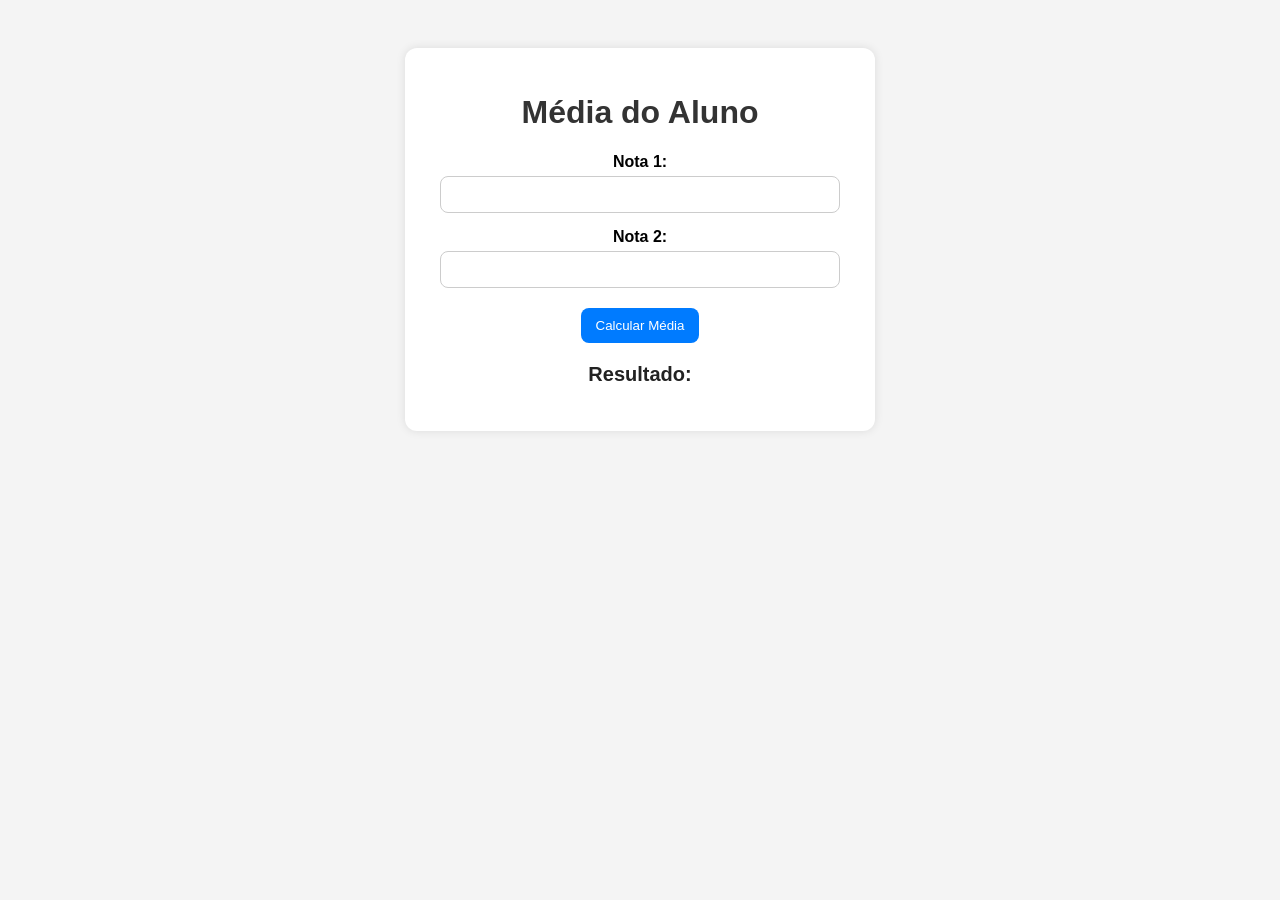
<file: Exercício 08 — Média e Situação do Aluno com JavaScript/index.html>
<!DOCTYPE html>
<html lang="pt-BR">
<head>
    <meta charset="UTF-8">
    <meta name="viewport" content="width=device-width, initial-scale=1.0">
    <title>Exercício 08</title>
    <link rel="stylesheet" href="style.css">
</head>
<body>
    <div class="container">
        <h1>Média do Aluno</h1>

        <label for="nota1">Nota 1:</label>
        <input type="number" id="nota1">

        <label for="nota2">Nota 2:</label>
        <input type="number" id="nota2">

        <button onclick="calcularMedia()">Calcular Média</button>

        <p id="resultado">Resultado: </p>
    </div>

    <script src="script.js"></script>
</body>
</html>
</file>
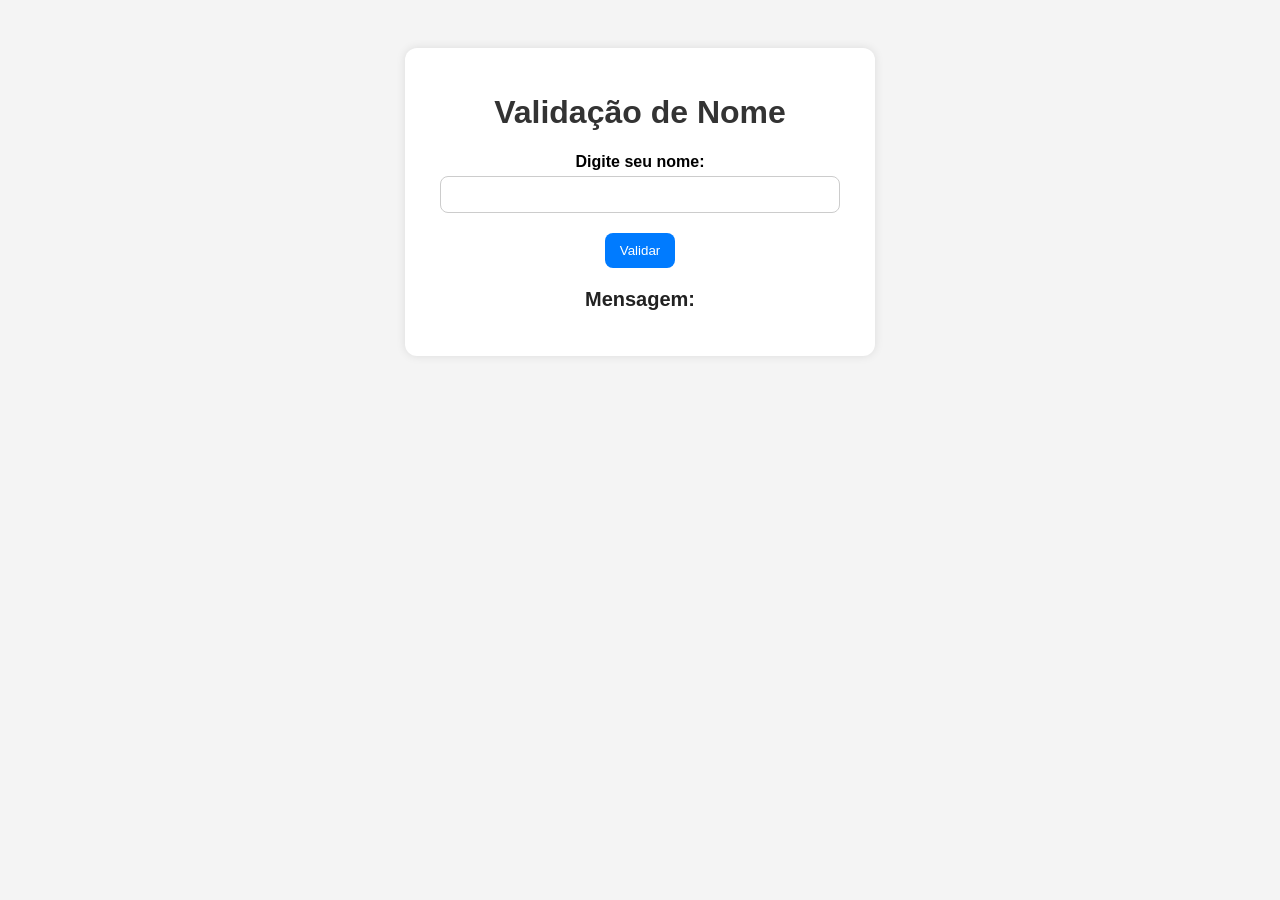
<file: Exercício 09 — Validação de Campo com JavaScript/index.html>
<!DOCTYPE html>
<html lang="pt-BR">
<head>
    <meta charset="UTF-8">
    <meta name="viewport" content="width=device-width, initial-scale=1.0">
    <title>Exercício 09</title>
    <link rel="stylesheet" href="style.css">
</head>
<body>
    <div class="container">
        <h1>Validação de Nome</h1>

        <label for="nome">Digite seu nome:</label>
        <input type="text" id="nome">

        <button onclick="validarCampo()">Validar</button>

        <p id="mensagem">Mensagem: </p>
    </div>

    <script src="script.js"></script>
</body>
</html>
</file>
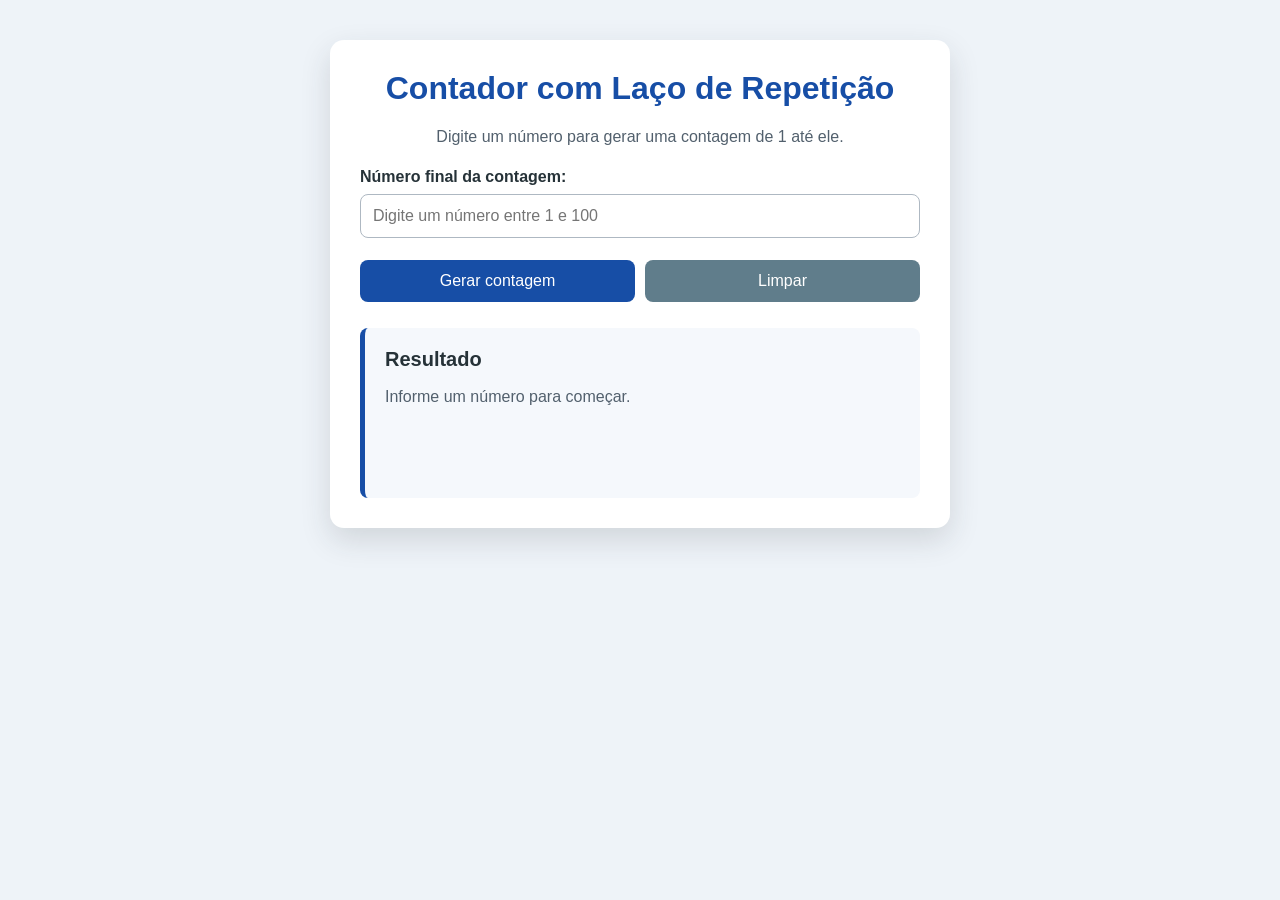
<file: Exercício 11 — Contador com Laço de Repetição em JavaScript/index.html>
<!DOCTYPE html>
<html lang="pt-BR">
<head>
    <meta charset="UTF-8">
    <meta name="viewport" content="width=device-width, initial-scale=1.0">
    <title>Exercício 11 – Contador com Laço</title>
    <link rel="stylesheet" href="estilo.css">
</head>
<body>
    <main class="container">
        <h1>Contador com Laço de Repetição</h1>
        <p>Digite um número para gerar uma contagem de 1 até ele.</p>

        <label for="limite">Número final da contagem:</label>
        <input type="number" id="limite" min="1" max="100"
               placeholder="Digite um número entre 1 e 100">

        <div class="botoes">
            <button onclick="gerarContagem()">Gerar contagem</button>
            <button class="secundario" onclick="limparCampos()">Limpar</button>
        </div>

        <section class="painel-resultado">
            <h2>Resultado</h2>
            <p id="mensagem">Informe um número para começar.</p>
            <p id="resultado" aria-live="polite"></p>
        </section>
    </main>

    <script src="script.js"></script>
</body>
</html>
</file>
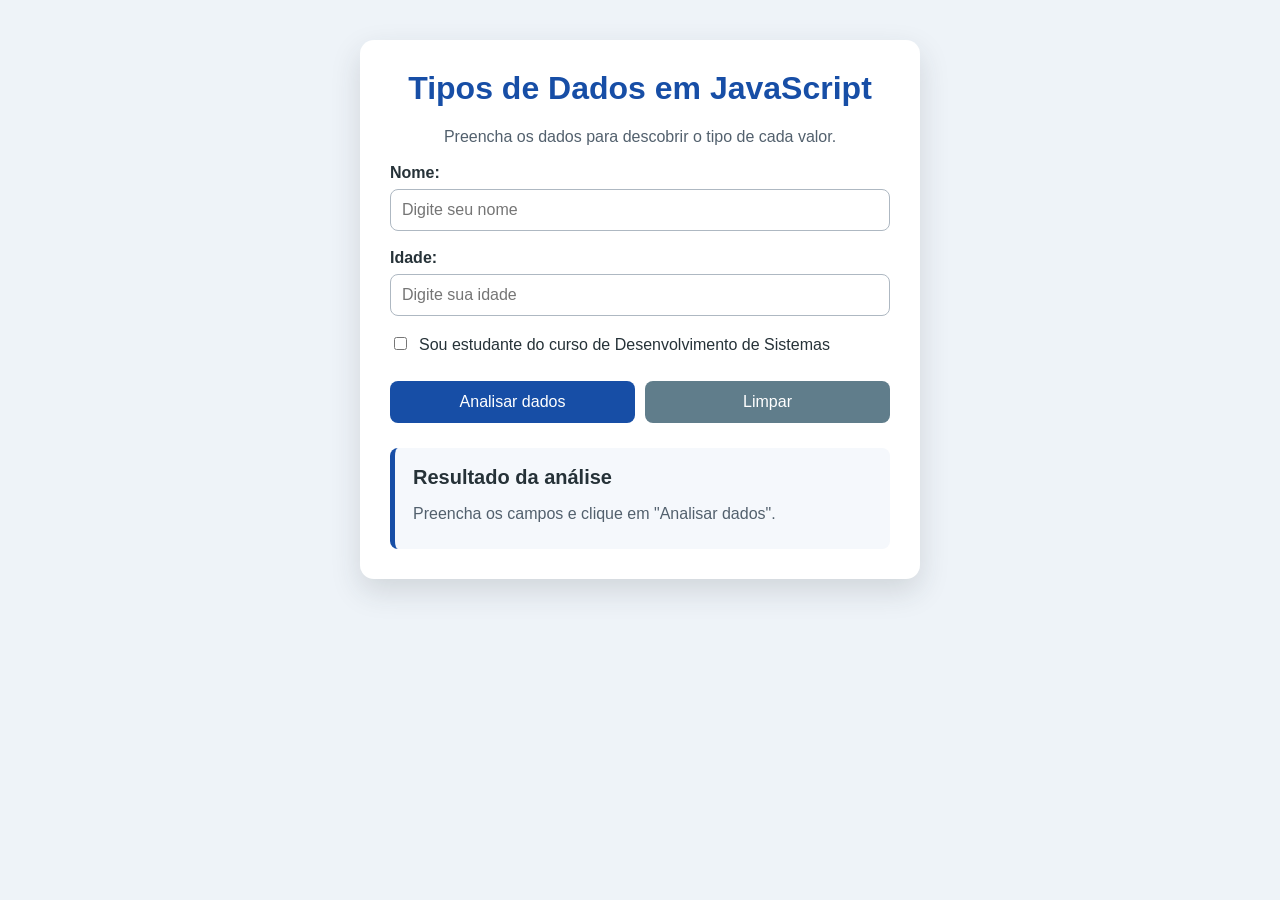
<file: Exercício 12 — Identificando Tipos de Dados com JavaScript/index.html>
<!DOCTYPE html>
<html lang="pt-BR">
<head>
    <meta charset="UTF-8">
    <meta name="viewport" content="width=device-width, initial-scale=1.0">
    <title>Exercício 12 – Tipos de Dados</title>
    <link rel="stylesheet" href="estilo.css">
</head>
<body>
    <main class="container">
        <h1>Tipos de Dados em JavaScript</h1>
        <p>Preencha os dados para descobrir o tipo de cada valor.</p>

        <label for="nome">Nome:</label>
        <input type="text" id="nome" placeholder="Digite seu nome">

        <label for="idade">Idade:</label>
        <input type="number" id="idade" placeholder="Digite sua idade">

        <label class="opcao" for="estudante">
            <input type="checkbox" id="estudante">
            Sou estudante do curso de Desenvolvimento de Sistemas
        </label>

        <div class="botoes">
            <button onclick="analisarDados()">Analisar dados</button>
            <button class="secundario" onclick="limparCampos()">Limpar</button>
        </div>

        <section id="resultado" class="resultado">
            <h2>Resultado da análise</h2>
            <p id="mensagem">Preencha os campos e clique em "Analisar dados".</p>
            <p id="resultadoNome"></p>
            <p id="resultadoIdade"></p>
            <p id="resultadoEstudante"></p>
        </section>
    </main>

    <script src="script.js"></script>
</body>
</html>
</file>
<file: Exercício 08 — Média e Situação do Aluno com JavaScript/style.css>
body {
    font-family: Arial, sans-serif;
    background-color: #f4f4f4;
    text-align: center;
    padding: 40px;
}

.container {
    background-color: white;
    max-width: 420px;
    margin: auto;
    padding: 25px;
    border-radius: 12px;
    box-shadow: 0 0 10px rgba(0, 0, 0, 0.1);
}

h1 {
    color: #333;
}

label {
    display: block;
    margin-top: 15px;
    font-weight: bold;
}

input {
    width: 90%;
    padding: 10px;
    margin-top: 5px;
    border: 1px solid #ccc;
    border-radius: 8px;
}

button {
    margin-top: 20px;
    padding: 10px 15px;
    border: none;
    border-radius: 8px;
    background-color: #007bff;
    color: white;
    cursor: pointer;
}

button:hover {
    background-color: #0056b3;
}

#resultado {
    margin-top: 20px;
    font-size: 20px;
    font-weight: bold;
    color: #222;
}
</file>
<file: Exercício 09 — Validação de Campo com JavaScript/style.css>
body {
    font-family: Arial, sans-serif;
    background-color: #f4f4f4;
    text-align: center;
    padding: 40px;
}

.container {
    background-color: white;
    max-width: 420px;
    margin: auto;
    padding: 25px;
    border-radius: 12px;
    box-shadow: 0 0 10px rgba(0, 0, 0, 0.1);
}

h1 {
    color: #333;
}

label {
    display: block;
    margin-top: 15px;
    font-weight: bold;
}

input {
    width: 90%;
    padding: 10px;
    margin-top: 5px;
    border: 1px solid #ccc;
    border-radius: 8px;
}

button {
    margin-top: 20px;
    padding: 10px 15px;
    border: none;
    border-radius: 8px;
    background-color: #007bff;
    color: white;
    cursor: pointer;
}

button:hover {
    background-color: #0056b3;
}

#mensagem {
    margin-top: 20px;
    font-size: 20px;
    font-weight: bold;
    color: #222;
}
</file>
<file: Exercício 11 — Contador com Laço de Repetição em JavaScript/estilo.css>
* {
    box-sizing: border-box;
}

body {
    font-family: Arial, sans-serif;
    background-color: #eef3f8;
    color: #263238;
    margin: 0;
    padding: 40px 16px;
}

.container {
    width: 100%;
    max-width: 620px;
    margin: auto;
    padding: 30px;
    background-color: white;
    border-radius: 14px;
    box-shadow: 0 12px 30px rgba(38, 50, 56, 0.15);
}

h1 {
    margin-top: 0;
    color: #174ea6;
    text-align: center;
}

.container > p {
    color: #52606d;
    text-align: center;
}

label {
    display: block;
    margin-top: 22px;
    font-weight: bold;
}

input {
    width: 100%;
    margin-top: 8px;
    padding: 12px;
    border: 1px solid #aeb8c2;
    border-radius: 8px;
    font-size: 16px;
}

input:focus {
    border-color: #174ea6;
    outline: 3px solid rgba(23, 78, 166, 0.15);
}

.botoes {
    display: flex;
    gap: 10px;
    margin-top: 22px;
}

button {
    flex: 1;
    padding: 12px 16px;
    border: none;
    border-radius: 8px;
    background-color: #174ea6;
    color: white;
    font-size: 16px;
    cursor: pointer;
}

button:hover {
    background-color: #0f3d82;
}

button.secundario {
    background-color: #607d8b;
}

button.secundario:hover {
    background-color: #455a64;
}

.painel-resultado {
    margin-top: 26px;
    padding: 20px;
    border-left: 5px solid #174ea6;
    border-radius: 8px;
    background-color: #f5f8fc;
}

.painel-resultado h2 {
    margin-top: 0;
    font-size: 20px;
}

#mensagem {
    color: #52606d;
}

#resultado {
    min-height: 52px;
    margin-bottom: 0;
    color: #174ea6;
    font-size: 20px;
    font-weight: bold;
    line-height: 1.7;
    overflow-wrap: anywhere;
}

@media (max-width: 520px) {
    body {
        padding: 20px 12px;
    }

    .container {
        padding: 22px;
    }

    h1 {
        font-size: 25px;
    }

    .botoes {
        flex-direction: column;
    }

    #resultado {
        font-size: 18px;
    }
}
</file>
<file: Exercício 12 — Identificando Tipos de Dados com JavaScript/estilo.css>
* {
    box-sizing: border-box;
}

body {
    font-family: Arial, sans-serif;
    background-color: #eef3f8;
    color: #263238;
    margin: 0;
    padding: 40px 16px;
}

.container {
    width: 100%;
    max-width: 560px;
    margin: auto;
    padding: 30px;
    background-color: white;
    border-radius: 14px;
    box-shadow: 0 12px 30px rgba(38, 50, 56, 0.15);
}

h1 {
    margin-top: 0;
    color: #174ea6;
    text-align: center;
}

.container > p {
    text-align: center;
    color: #52606d;
}

label {
    display: block;
    margin-top: 18px;
    font-weight: bold;
}

input[type="text"],
input[type="number"] {
    width: 100%;
    padding: 11px;
    margin-top: 7px;
    border: 1px solid #aeb8c2;
    border-radius: 8px;
    font-size: 16px;
}

input:focus {
    border-color: #174ea6;
    outline: 3px solid rgba(23, 78, 166, 0.15);
}

.opcao {
    display: flex;
    align-items: flex-start;
    gap: 9px;
    font-weight: normal;
    line-height: 1.4;
}

.opcao input {
    margin-top: 3px;
}

.botoes {
    display: flex;
    gap: 10px;
    margin-top: 24px;
}

button {
    flex: 1;
    padding: 12px 16px;
    border: none;
    border-radius: 8px;
    background-color: #174ea6;
    color: white;
    font-size: 16px;
    cursor: pointer;
}

button:hover {
    background-color: #0f3d82;
}

button.secundario {
    background-color: #607d8b;
}

button.secundario:hover {
    background-color: #455a64;
}

.resultado {
    margin-top: 25px;
    padding: 18px;
    border-left: 5px solid #174ea6;
    border-radius: 8px;
    background-color: #f5f8fc;
}

.resultado h2 {
    margin-top: 0;
    font-size: 20px;
}

.resultado p {
    margin: 8px 0;
    overflow-wrap: anywhere;
}

#mensagem {
    color: #52606d;
}

@media (max-width: 520px) {
    body {
        padding: 20px 12px;
    }

    .container {
        padding: 22px;
    }

    h1 {
        font-size: 25px;
    }

    .botoes {
        flex-direction: column;
    }
}
</file>
